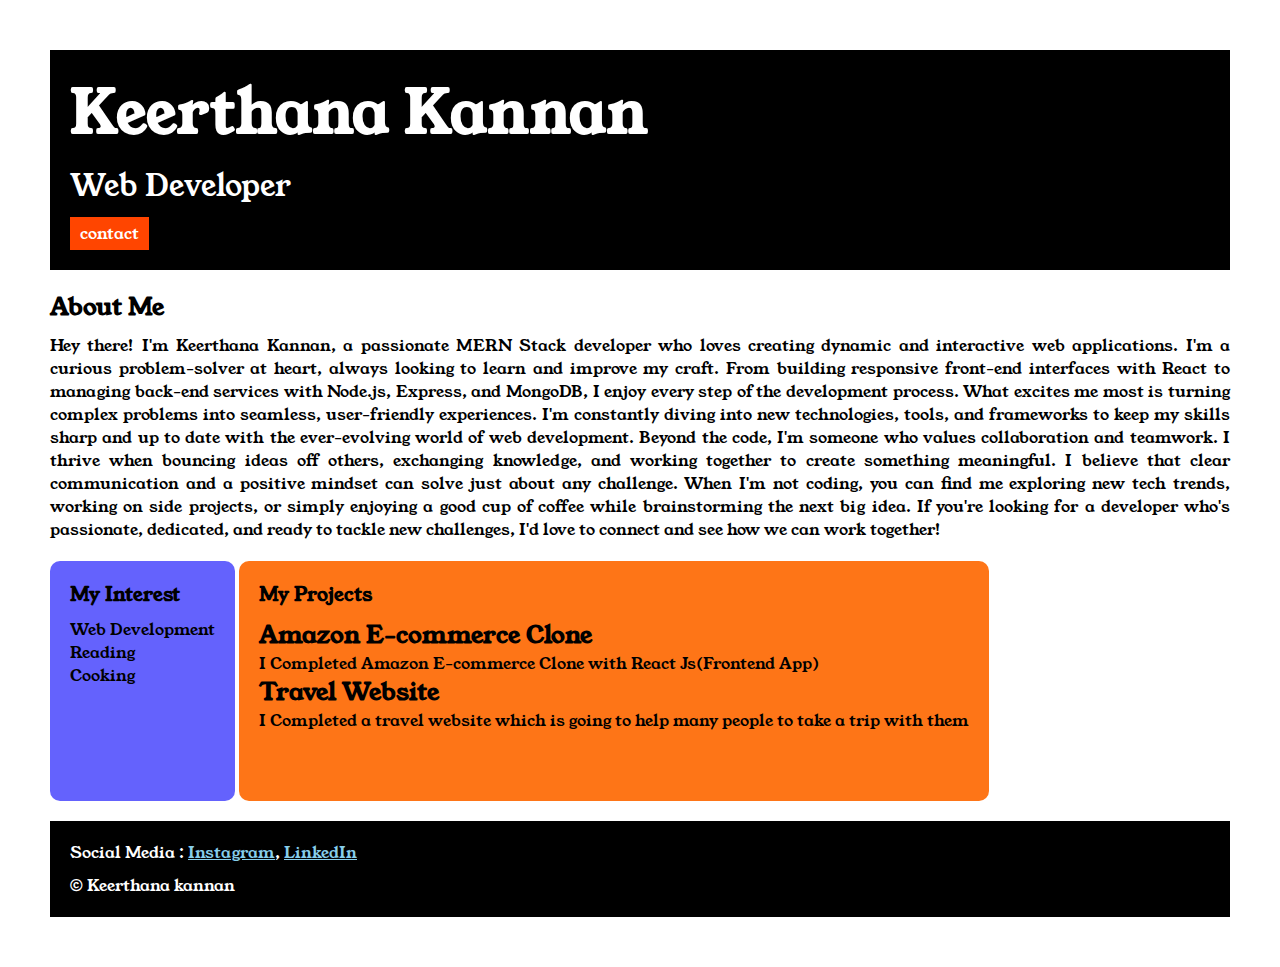
<file: index.html>
<!DOCTYPE html>
<html lang="en">

<head>
    <meta charset="UTF-8">
    <meta name="viewport" content="width=device-width, initial-scale=1.0">
    <title>Portfolio</title>
    <link rel="stylesheet" href="style.css">
    <link rel="preconnect" href="https://fonts.googleapis.com">
    <link rel="preconnect" href="https://fonts.gstatic.com" crossorigin>
    <link href="https://fonts.googleapis.com/css2?family=Young+Serif&display=swap" rel="stylesheet">
</head>

<body>

    <div class="container">

        <div class="section-one">
            <h1 class="section-one__name">Keerthana Kannan</h1>
            <p class="section-one__role">Web Developer</p>
            <a class="section-one__contact" href="contact.html">contact</a>
        </div>


        <div class="section-two">
            <h2 class="section-two__title">About Me</h2>
            <p class="section-two__desc">Hey there! I'm Keerthana Kannan, a passionate MERN Stack developer who loves creating dynamic and interactive web applications. I'm a curious problem-solver at heart, always looking to learn and improve my craft. From building responsive front-end interfaces with React to managing back-end services with Node.js, Express, and MongoDB, I enjoy every step of the development process.

                What excites me most is turning complex problems into seamless, user-friendly experiences. I'm constantly diving into new technologies, tools, and frameworks to keep my skills sharp and up to date with the ever-evolving world of web development.
                
                Beyond the code, I'm someone who values collaboration and teamwork. I thrive when bouncing ideas off others, exchanging knowledge, and working together to create something meaningful. I believe that clear communication and a positive mindset can solve just about any challenge.
                
                When I'm not coding, you can find me exploring new tech trends, working on side projects, or simply enjoying a good cup of coffee while brainstorming the next big idea.
                
                If you're looking for a developer who's passionate, dedicated, and ready to tackle new challenges, I'd love to connect and see how we can work together!</p>
        </div>


        <div class="section-three">
            <h3 class="section-three__title">My Interest</h3>

            <ul class="section-three__desc">
                <li>Web Development</li>
                <li>Reading</li>
                <li>Cooking</li>
            </ul>
        </div>

        <div class="section-four">
            <h3 class="section-four__title">My Projects</h3>
            <ul class="section-four__desc">
                <li>
                    <h2>Amazon E-commerce Clone</h2>
                    <p>I Completed Amazon E-commerce Clone with React Js(Frontend App)</p>
                </li>
                <li>
                    <h2>Travel Website</h2>
                    <p>I Completed a travel website which is going to help many people to take a trip with them</p>
                </li>

            </ul>
        </div>

        <div class="section-five">
            <p class="section-five__title">Social Media :
                <a href="https://www.instagram.com/accounts/login/?hl=en" target="_blank">Instagram</a>,

                <a href="https://www.linkedin.com/feed/" target="_blank">LinkedIn</a>
            </p>

            <p class="section-five__desc">&copy; Keerthana kannan</p>
        </div>

    </div>
</body>

</html>
</file>
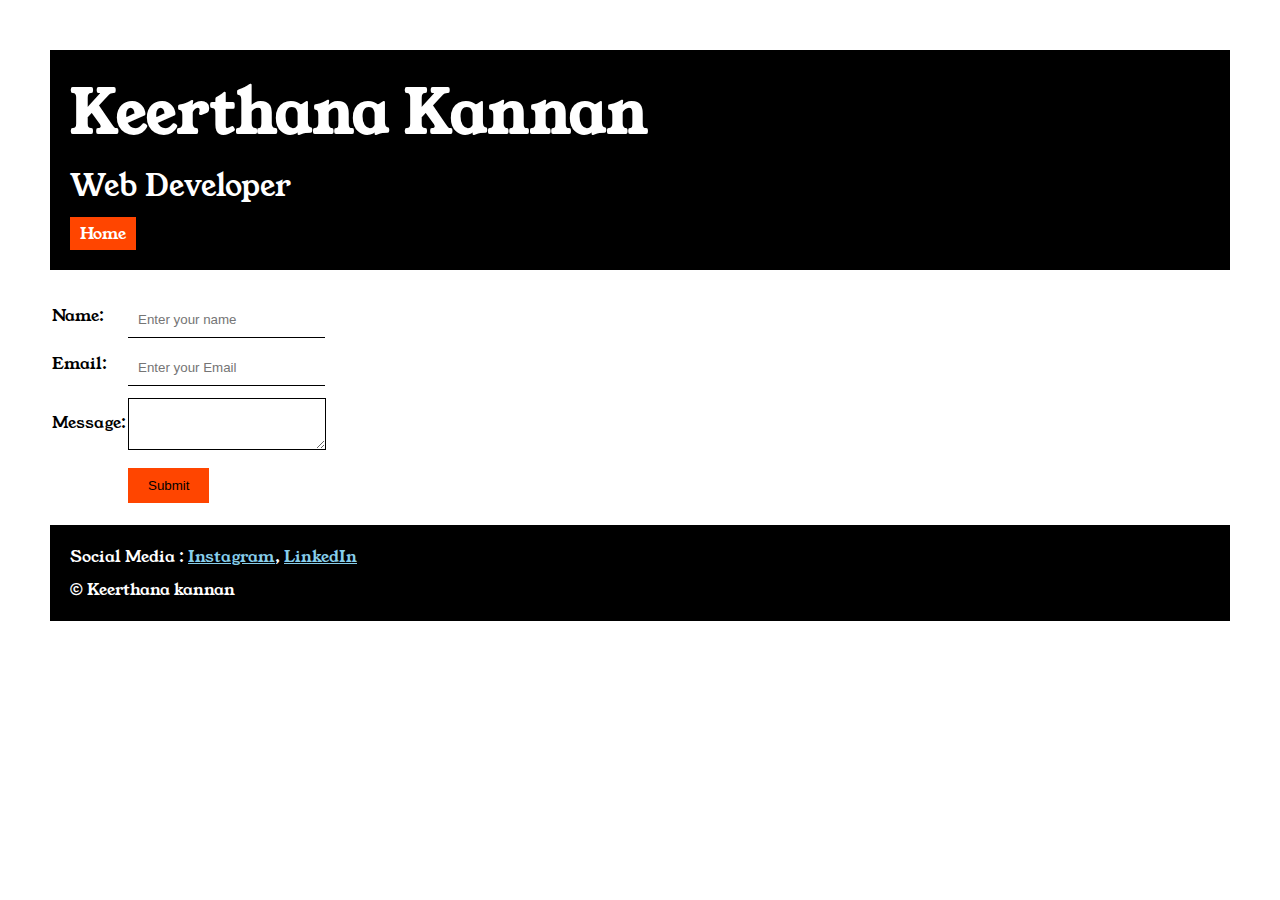
<file: contact.html>
<!DOCTYPE html>
<html lang="en">

<head>
    <meta charset="UTF-8">
    <meta name="viewport" content="width=device-width, initial-scale=1.0">
    <title>Contact</title>
    <link rel="stylesheet" href="style.css">
    <link rel="preconnect" href="https://fonts.googleapis.com">
    <link rel="preconnect" href="https://fonts.gstatic.com" crossorigin>
    <link href="https://fonts.googleapis.com/css2?family=Young+Serif&display=swap" rel="stylesheet">


</head>

<body>
    <div class="container">
        <div class="section-one">
            <h1 class="section-one__name">Keerthana Kannan</h1>
            <p class="section-one__role">Web Developer</p>
            <a class="section-one__contact" href="index.html">Home</a>
        </div>

        <div class="contact-form">
            <form>
                <table>
                    <tr>
                        <td>Name:</td>
                        <td>
                            <input type="text" placeholder="Enter your name" class="contact-form__input">
                        </td>
                    </tr>

                    <tr>
                        <td>Email:</td>
                        <td>
                            <input type="text" placeholder="Enter your Email" class="contact-form__input">
                        </td>
                    </tr>

                    <tr>
                        <td>Message:</td>
                        <td>
                            <textarea placeholder="Your Message" class="contact-form__textarea">

                    </textarea>
                        </td>
                    </tr>

                    <tr>
                        <td></td>
                        <td>
                            <input type="submit" class="contact-form__submit">
                        </td>
                    </tr>
                </table>
            </form>
        </div>


        <div class="section-five">
            <p class="section-five__title">Social Media :
                <a href="https://www.instagram.com/accounts/login/?hl=en" target="_blank">Instagram</a>,

                <a href="https://www.linkedin.com/feed/" target="_blank">LinkedIn</a>
            </p>

            <p class="section-five__desc">&copy; Keerthana kannan</p>
        </div>
    </div>
</body>

</html>
</file>
<file: style.css>
* {
    padding: 0;
    margin: 0;
}

body {
    font-family: "Young Serif", serif;
}

.container {
    padding: 50px;
}

.section-one {
    background-color: black;
    color: white;
    padding: 20px;
}

.section-one__contact {
    background-color: orangered;
    color: white;
    text-decoration: none;
    padding-left: 10px;
    padding-right: 10px;
    padding-top: 5px;
    padding-bottom: 5px;
    display: inline-block;
    margin-top: 10px;
}

.section-one__name {
    font-size: 60px;
}

.section-one__role {
    font-size: 30px;
    margin-top: 10px;
}

.section-two{
    text-align: justify;
}

.section-two,
.section-three,
.section-four,
.section-five {
    margin-top: 20px;
}

.section-two__desc,
.section-three__desc,
.section-four__desc,
.section-five__desc {
    margin-top: 10px;
}

.section-five{
    background-color: black;
    color: white;
    padding: 20px;
}

.section-five__title a{
    color: skyblue;
    
}

.section-three li,.section-four li{
    list-style: none;
}

.section-three{
    background-color: #6462fd;
    padding: 20px;
    border-radius: 10px;
    display: inline-block;
    height: 200px;
    vertical-align: top;
}

.section-four{
    background-color: #fe7517;
    padding: 20px;
    border-radius: 10px;
    display: inline-block;
    height: 200px;
    vertical-align: top;
}

.contact-form{
    margin-top: 20px;

}

.contact-form__input,.contact-form__textarea,.contact-form__submit{
    margin-top: 10px;

}

.contact-form__input{
    padding: 10px;
    border: none;
    border-bottom: solid black 1px;
}

.contact-form__textarea{
    padding: 10px;
    border: none;
    border: solid black 1px;
}
.contact-form__submit{
    padding-top: 10px;
    padding-bottom: 10px;
    padding-left: 20px;
    padding-right: 20px;
    background-color: orangered;
    color: black;
    border: none;
}
</file>
